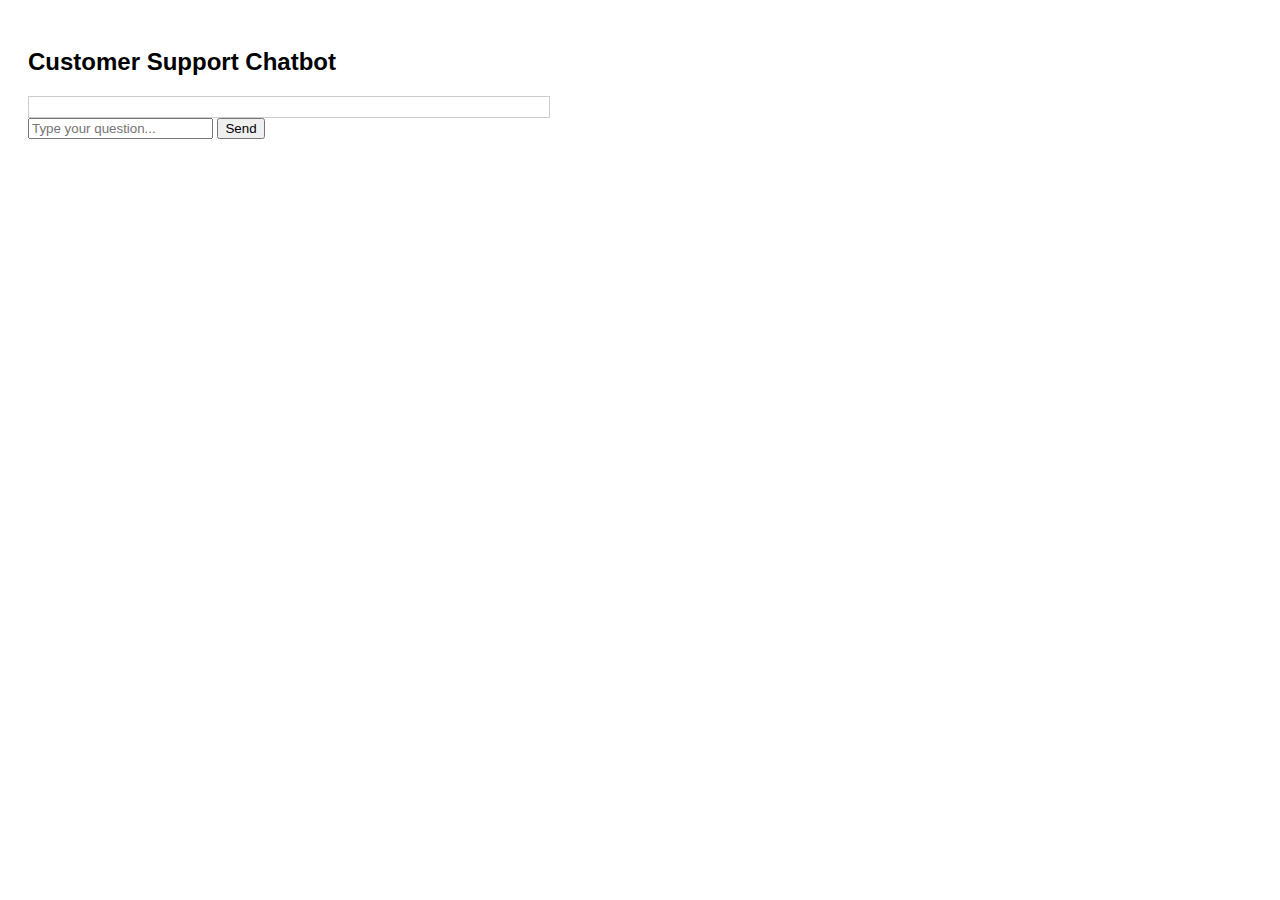
<file: template/index.html>
<!DOCTYPE html>
<html>
<head>
  <title>Customer Chatbot</title>
  <style>
    body { font-family: Arial; padding: 20px; }
    .chatbox { border: 1px solid #ccc; padding: 10px; max-width: 500px; }
    .msg { margin-bottom: 10px; }
    .user { color: blue; }
    .bot { color: green; }
  </style>
</head>
<body>
  <h2>Customer Support Chatbot</h2>
  <div class="chatbox" id="chatbox"></div>
  <input type="text" id="userInput" placeholder="Type your question..." onkeydown="if(event.keyCode==13){sendMsg()}">
  <button onclick="sendMsg()">Send</button>

  <script>
    function sendMsg() {
      const input = document.getElementById("userInput").value;
      const box = document.getElementById("chatbox");
      box.innerHTML += "<div class='msg user'><b>You:</b> " + input + "</div>";
      fetch("/get?msg=" + input)
        .then(res => res.text())
        .then(reply => {
          box.innerHTML += "<div class='msg bot'><b>Bot:</b> " + reply + "</div>";
          document.getElementById("userInput").value = "";
        });
    }
  </script>
</body>
</html>
</file>
